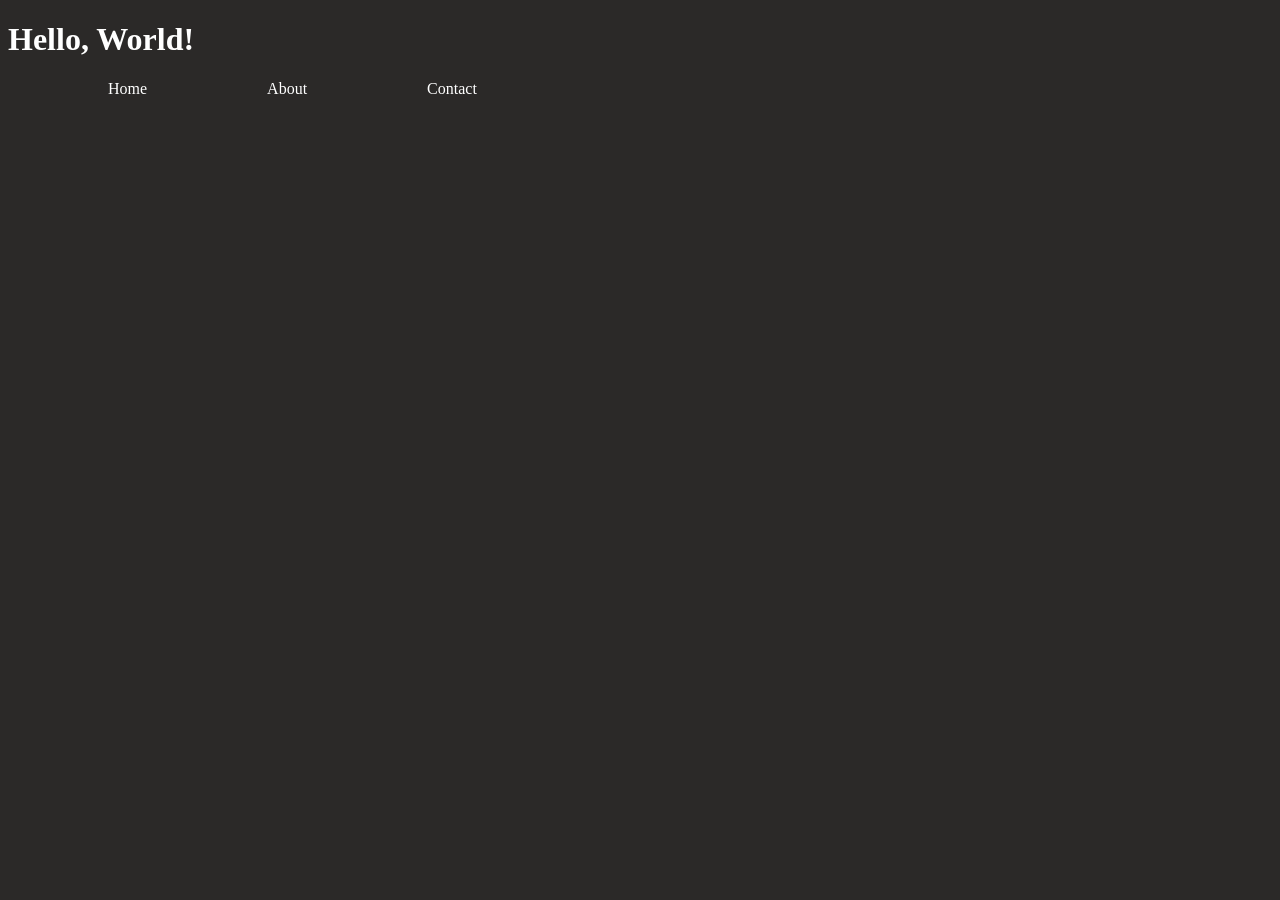
<file: Dom/dom1/index.html>
<!DOCTYPE html>
<html lang="en">
<head>
    <meta charset="UTF-8">
    <meta name="viewport" content="width=device-width, initial-scale=1.0">
    <title>Document</title>
    <link rel="stylesheet" href="style.css">
</head>
<body style="background-color: #2b2928;
color: white">
    <h1 id="h1">Hello, World!</h1>
    <ul class="parent">
        <li>Home</li>
        <li>About</li>
        <li>Contact</li>
    </ul>

    
  <script src="script.js"></script>
</body>
</html>
</file>
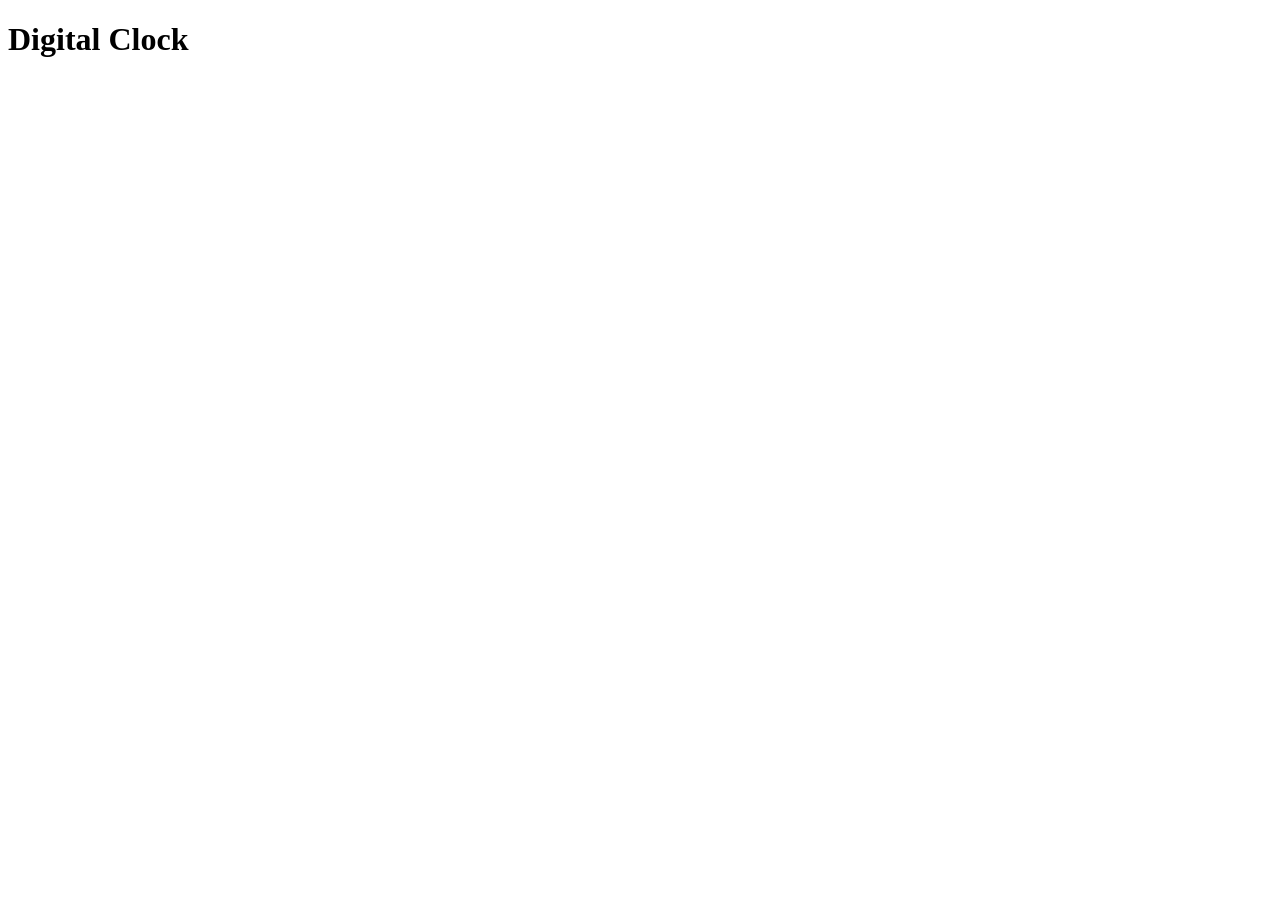
<file: Dom/P2/index.html>
<!DOCTYPE html>
<html lang="en">
<head>
    <meta charset="UTF-8">
    <meta name="viewport" content="width=device-width, initial-scale=1.0">
    <title>Document</title>
    <link rel="stylesheet" href="style.css">
</head>
<body>
   <div>
    <h1>Digital Clock</h1>
    <span id="clock"></span>
   </div>
<script src="script.js"></script>   
</body>
</html>
</file>
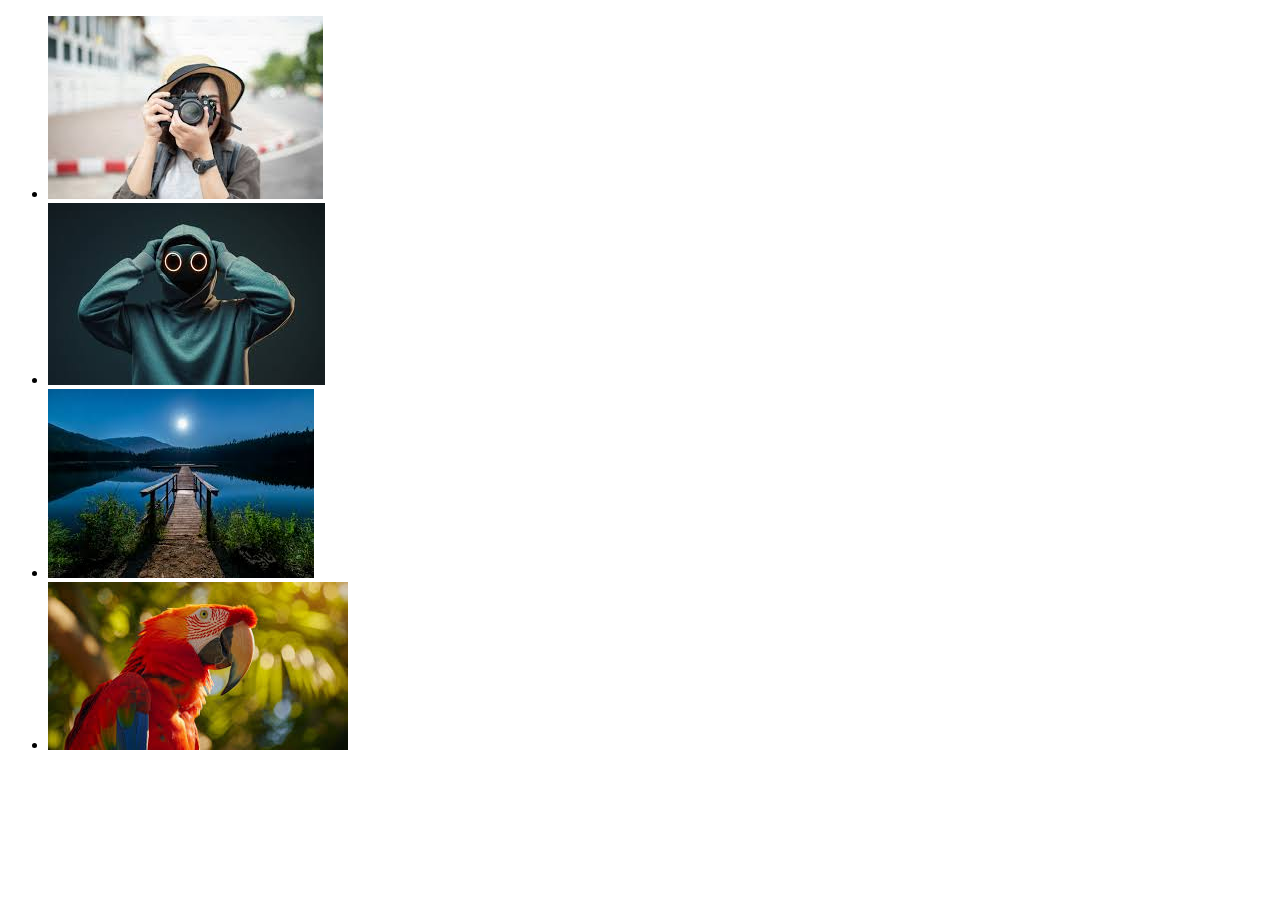
<file: Dom/P3/index.html>
<!DOCTYPE html>
<html lang="en">
<head>
    <meta charset="UTF-8">
    <meta name="viewport" content="width=device-width, initial-scale=1.0">
    <title>Document</title>
</head>
<body>
    <ul id="images">
        <li id="img1"> <img src="img1.jpg" alt=""></li>
        <li id="img2"> <img src="img2.jpg" alt=""></li>
        <li id="img3"> <img src="img3.jpg" alt=""></li>
        <li id="img4"> <img src="img4.jpg" alt=""></li>
    </ul>
    <script>
        document.getElementById('images').addEventListener('click', function(e){
           if(e.target.tagName === "IMG"){
            let img = e.target.parentNode
            img.remove()
           }
         
        },false)
    </script>
</body>
</html>
</file>
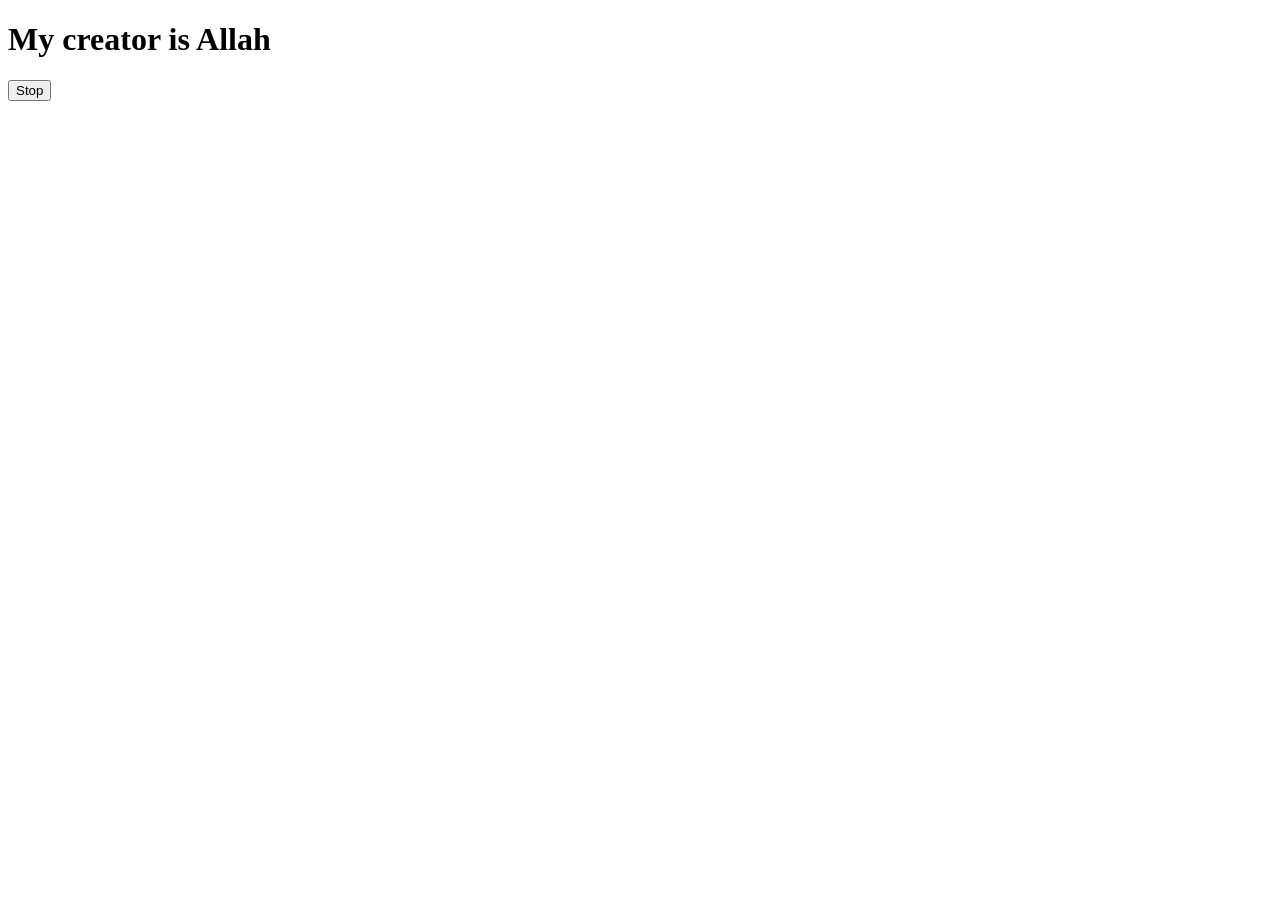
<file: Dom/AsincJs/p1/index.html>
<!DOCTYPE html>
<html lang="en">
<head>
    <meta charset="UTF-8">
    <meta name="viewport" content="width=device-width, initial-scale=1.0">
    <title>Document</title>
</head>
<body>
    <h1>My creator is Allah</h1>
    <button id="btn">Stop</button>

<script>
    // setInterval(function(){
    //     document.querySelector('h1').innerHTML = "And He is almighty"
    // },3000)
    //
   let attributesOfAllah = [
  "Ar-Rahman (The Most Merciful)",
  "Ar-Rahim (The Most Compassionate)",
  "Al-Malik (The Sovereign / The King)",
  "Al-Quddus (The Holy / The Pure)",
  "As-Salam (The Source of Peace)"
];

let index = 0

const setInt = setInterval(()=> {
    document.querySelector('h1').innerHTML = attributesOfAllah[index]
    index ++
    
    if(index >= attributesOfAllah.length){
        clearInterval(setInt)
    }
    document.querySelector('#btn').addEventListener(('click'),()=> clearInterval(setInt)
    )
   
},2000)







    
    
    
    </script>

    
</body>
</html
</file>
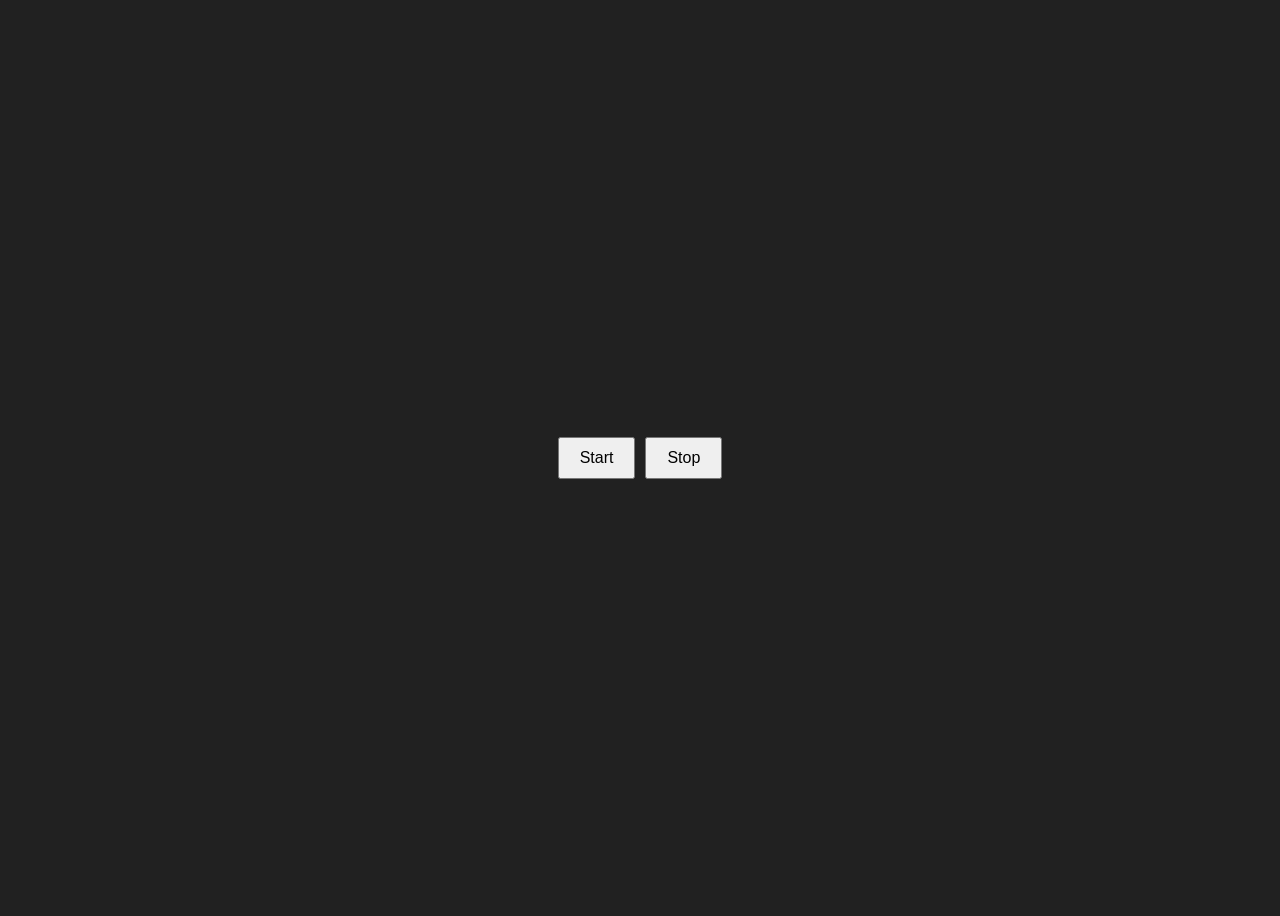
<file: Dom/AsincJs/p2/index.html>
<!DOCTYPE html>
<html lang="en">
<head>
    <meta charset="UTF-8">
    <meta name="viewport" content="width=device-width, initial-scale=1.0">
    <title>Document</title>
    <link rel="stylesheet" href="style.css">
</head>
<body style="background-color: #212121; text-align: center;">
    <div class="center-buttons">
        <button  id="btn1">Start</button>
        <button  id=" btn2">Stop</button>
    </div>
   
<script>
    function colorGenerator(){
    let hex = '123456789ABCDEF'
    let color = "#"
    for(i = 0; i<6 ; i++){
        color += hex[Math.round(Math.random() * 16)]
    }
    return color
   }

    let changeBgColor = function (){
        document.body.style.backgroundColor = colorGenerator()
    }
    function stopColorChanging(){}
    document.getElementById('btn1').addEventListener('click', changeBgColor )
    document.getElementById('btn2').addEventListener('click', stopColorChanging )
    
</script>
</body>
</html>
</file>
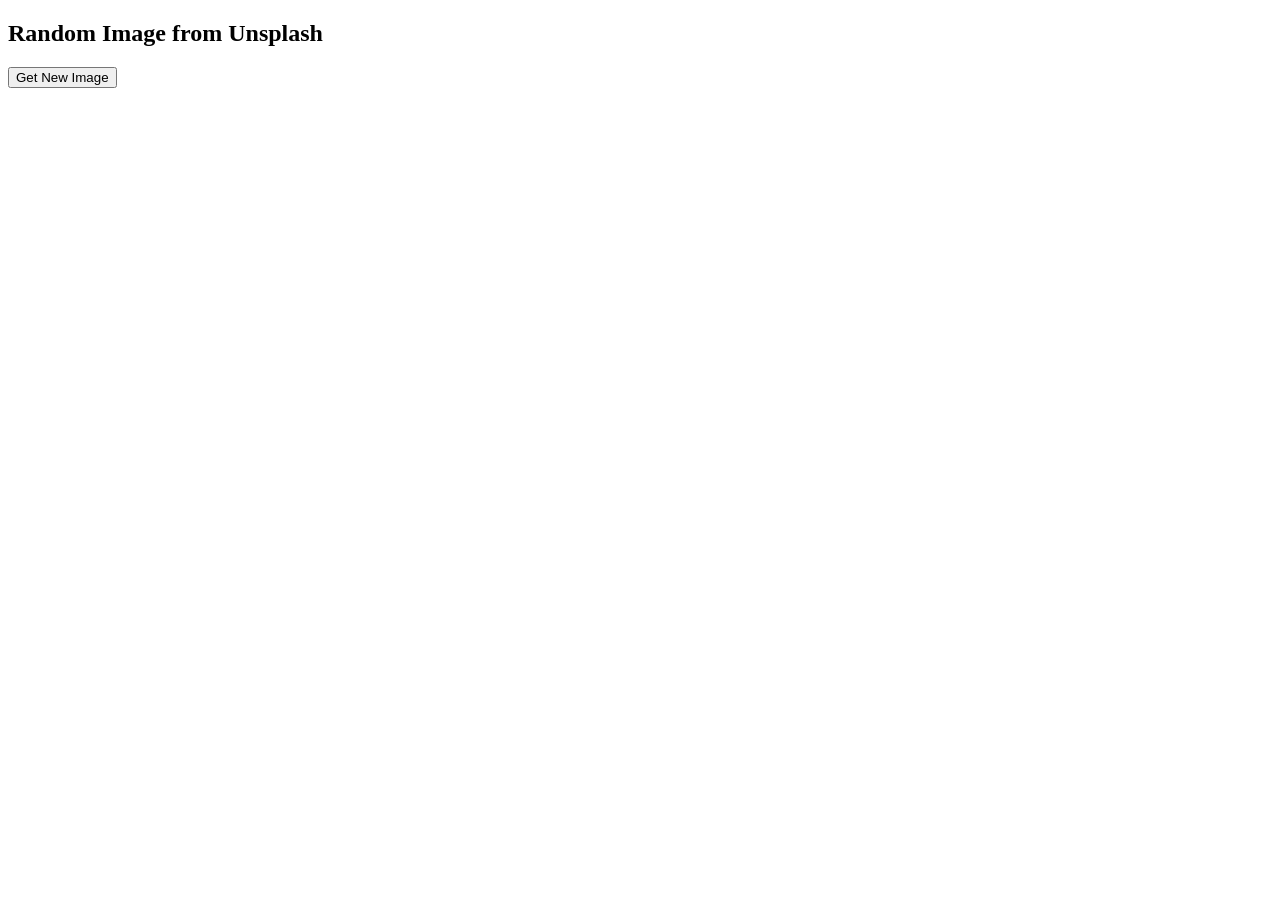
<file: Dom/AsincJs/fetchApi.html>
<!DOCTYPE html>
<html lang="en">
<head>
    <meta charset="UTF-8">
    <meta name="viewport" content="width=device-width, initial-scale=1.0">
    <title>Random Image Fetch</title>
    <style>
        #imgr img {
            max-width: 100%;
            height: auto;
            border-radius: 10px;
            box-shadow: 0 4px 8px rgba(0, 0, 0, 0.2);
        }
    </style>
</head>
<body>

    <h2>Random Image from Unsplash</h2>
    <button onclick="fetchImage()">Get New Image</button>
    <div id="imgr"></div>

    <script>
        function fetchImage() {
            fetch("https://source.unsplash.com/random/800x600")
            .then(response => {
                document.getElementById("imgr").innerHTML = ""; // Clear old image
                let img = document.createElement("img");
                img.src = response.url;
                img.alt = "Random Unsplash Image";
                document.getElementById("imgr").appendChild(img);
            })
            .catch(error => {
                console.error("Error fetching image:", error);
            });
        }

        // Load a random image on page load
        fetchImage();
    </script>

</body>
</html>
</file>
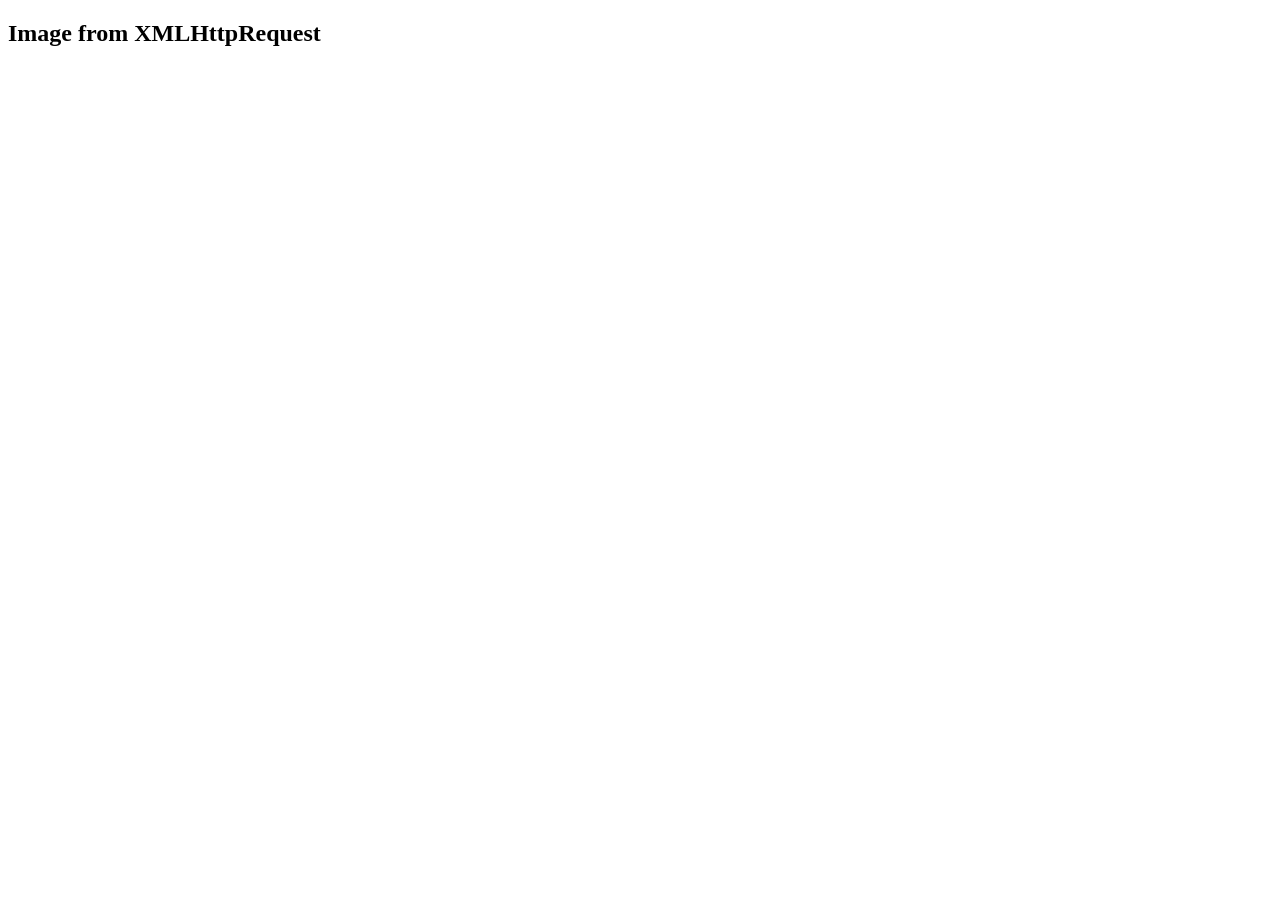
<file: Dom/AsincJs/xmlhttp.html>
<!DOCTYPE html>
<html lang="en">
<head>
    <meta charset="UTF-8">
    <meta name="viewport" content="width=device-width, initial-scale=1.0">
    <title>Load Image with XMLHttpRequest</title>
</head>
<body>
    <h2>Image from XMLHttpRequest</h2>
    <div id="image-container"></div> <!-- Image will be added here -->

    <script>
        var xhr = new XMLHttpRequest();
        xhr.open("GET", "https://picsum.photos/300", true); // Example image URL
        xhr.responseType = "blob"; // Important for handling image data

        xhr.onload = function() {
            if (xhr.status == 200) {
                var imgURL = URL.createObjectURL(xhr.response); // Convert blob to URL
                
                var img = document.createElement("img"); // Create image element
                img.src = imgURL;
                img.alt = "Loaded Image";
                img.style.maxWidth = "100%"; // Adjust size
                
                document.getElementById("image-container").appendChild(img); // Add to page
            }
        };

        xhr.send(); // Send the request
    </script>
</body>
</html>
</file>
<file: Dom/dom1/style.css>
body{
    background-color: 121212;
}

ul {
    list-style: none;
    display: flex;

}
ul li{
    margin: 0 10px;
    padding: 0 50px;
}
</file>
<file: Dom/P2/style.css>
#clock{
    background: yellow;
}
</file>
<file: Dom/AsincJs/p2/style.css>
.center-buttons {
    display: flex;
    justify-content: center; /* Center horizontally */
    align-items: center; /* Center vertically */
    height: 100vh; /* Full height of the viewport */
    gap: 10px; /* Space between buttons */
  }

  button {
    padding: 10px 20px;
    font-size: 16px;
  }
</file>
